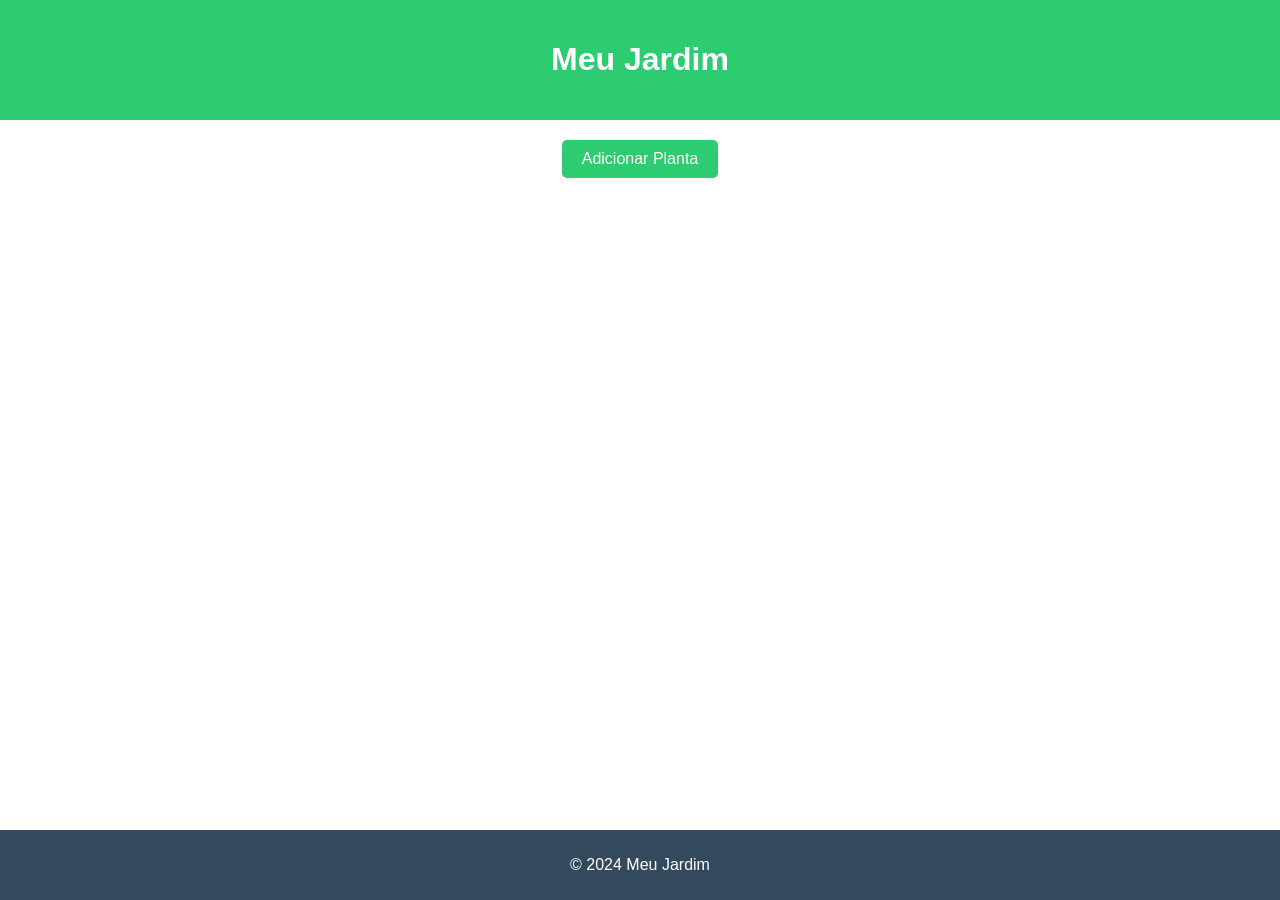
<file: inicio.html>
<!DOCTYPE html>
<html lang="pt-br">
<head>
    <meta charset="UTF-8">
    <meta name="viewport" content="width=device-width, initial-scale=1.0">
    <title>Meu Jardim</title>
    <link rel="stylesheet" href="inicio.css">
</head>
<body>
    <header>
        <h1>Meu Jardim</h1>
    </header>
    <main>
        <a href="lista.html" class="btn">Adicionar Planta</a>
    </main>
    <footer>
        <p>&copy; 2024 Meu Jardim</p>
    </footer>
</file>
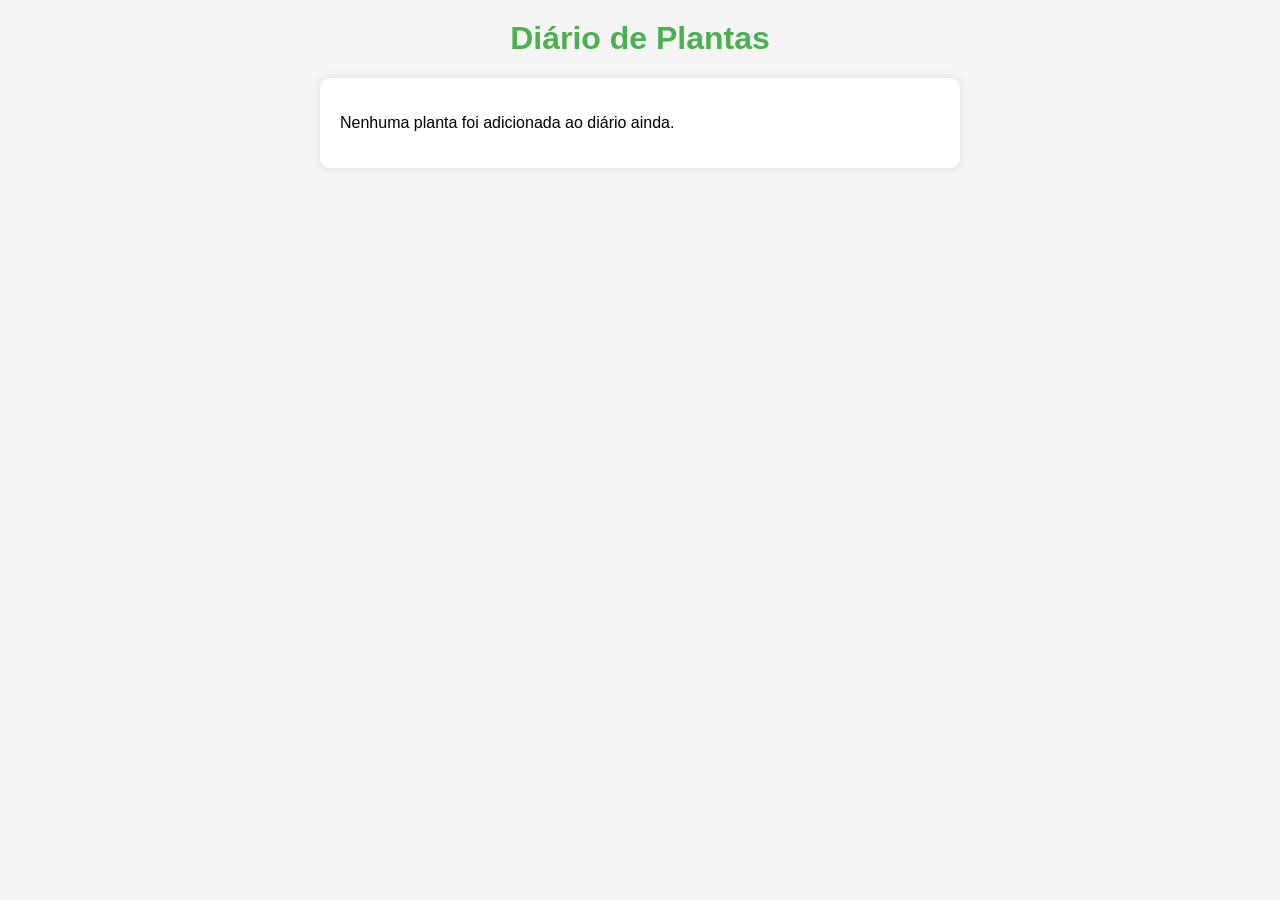
<file: diario/Diario.html>
<!DOCTYPE html>
    <html lang="en">
    <head>
        <meta charset="UTF-8">
        <meta name="viewport" content="width=device-width, initial-scale=1.0">
        <title>Diário de Plantas</title>
        <link rel="stylesheet" href="Diario.css">
    </head>
    <body>
        <h1>Diário de Plantas</h1>
    
        <div id="listaPlantas">
            <!-- Aqui serão exibidas as informações das plantas -->
        </div>
    
        <script>
            // Função para remover uma planta do diário
            function removerDoJardim(titulo) {
                let listaPlantas = JSON.parse(localStorage.getItem('listaPlantas'));
                if (listaPlantas) {
                    listaPlantas = listaPlantas.filter(planta => planta.titulo !== titulo);
                    localStorage.setItem('listaPlantas', JSON.stringify(listaPlantas));
                    exibirPlantasNoDiario();
                }
            }
    
            // Função para exibir as plantas no diário
            function exibirPlantasNoDiario() {
                const listaPlantasDiv = document.getElementById('listaPlantas');
                listaPlantasDiv.innerHTML = '';
    
                const listaPlantas = JSON.parse(localStorage.getItem('listaPlantas'));
                if (listaPlantas && listaPlantas.length > 0) {
                    listaPlantas.forEach(planta => {
                        const plantaDiv = document.createElement('div');
                        plantaDiv.classList.add('planta');
    
                        const notaTextarea = document.createElement('textarea');
                        notaTextarea.placeholder = 'Adicione uma nota...';
                        notaTextarea.addEventListener('input', function() {
                            // Salvar a nota no localStorage quando houver alterações
                            planta.nota = this.value;
                            salvarListaPlantas(listaPlantas);
                        });
                        notaTextarea.value = planta.nota || ''; // Preencher com a nota se existir
    
                        plantaDiv.innerHTML = `
                            <h2>${planta.titulo}</h2>
                            <img src="${planta.imagem}" alt="${planta.titulo}">
                            <p>${planta.resumo}</p>
                            <button onclick="removerDoJardim('${planta.titulo}')">Remover</button>
                        `;
                        plantaDiv.appendChild(notaTextarea);
                        listaPlantasDiv.appendChild(plantaDiv);
                    });
                } else {
                    listaPlantasDiv.innerHTML = '<p>Nenhuma planta foi adicionada ao diário ainda.</p>';
                }
            }
    
            // Função para salvar a lista de plantas no localStorage
            function salvarListaPlantas(listaPlantas) {
                localStorage.setItem('listaPlantas', JSON.stringify(listaPlantas));
            }
    
            // Chamada inicial para exibir as plantas no diário ao carregar a página
            exibirPlantasNoDiario();
        </script>
    </body>
    </html>
</file>
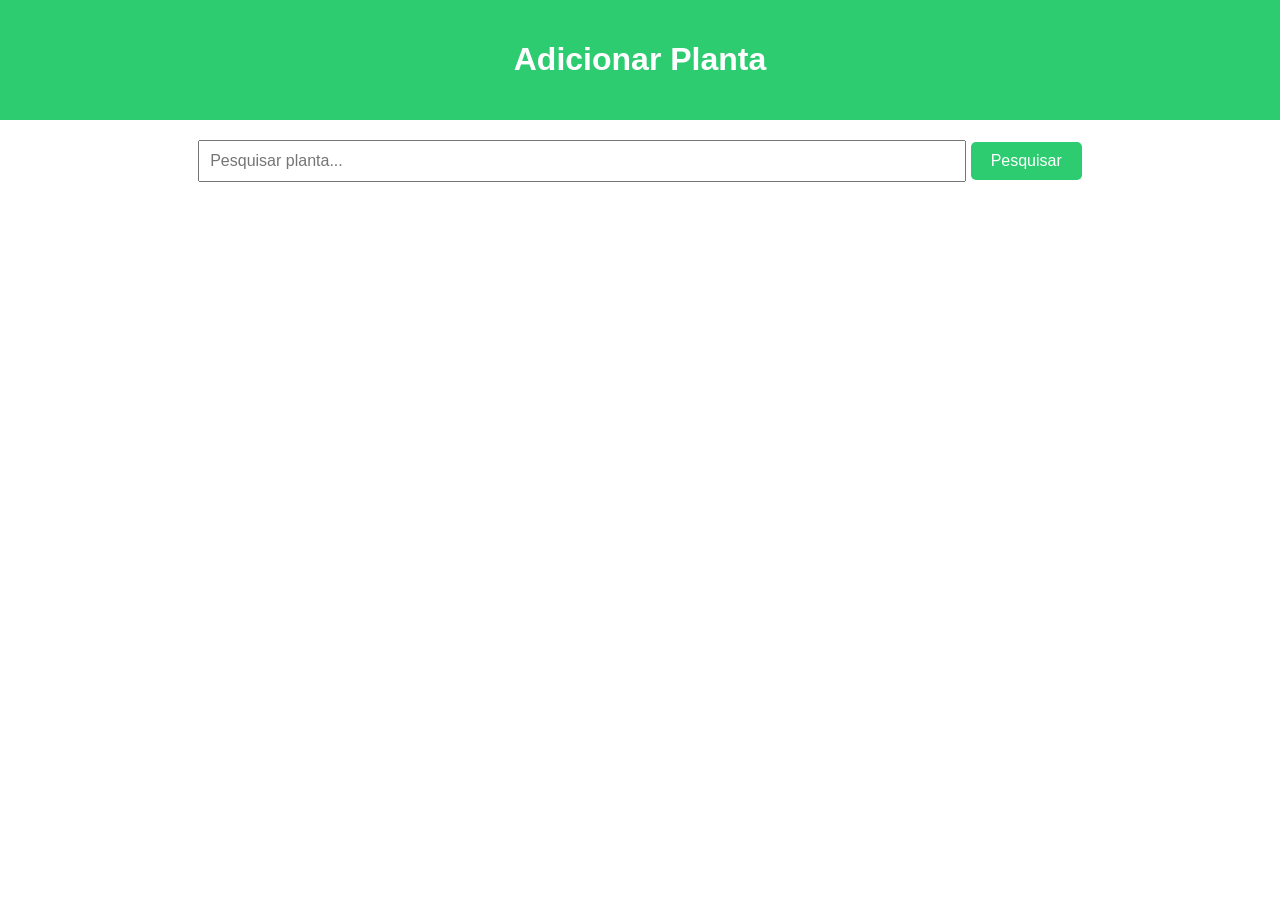
<file: lista/lista.html>
<!DOCTYPE html>
<html lang="pt-br">
<head>
    <meta charset="UTF-8">
    <meta name="viewport" content="width=device-width, initial-scale=1.0">
    <title>Adicionar Planta - Meu Jardim</title>
    <link rel="stylesheet" href="lista.css"> 
</head>
<body>
    <header>
        <h1>Adicionar Planta</h1>
    </header>
    <main>
        <div id="barra-pesquisa">
            <input type="text" id="pesquisa" placeholder="Pesquisar planta...">
            <button id="btn-pesquisar">Pesquisar</button>
        </div>
        <div id="resultado">
            
        </div>
    </main>
    
    <script src="lista.js"></script> 
</html>
</file>
<file: inicio.css>
body {
    font-family: Arial, sans-serif;
    margin: 0;
    padding: 0;
}

header {
    background-color: #2ecc71;
    color: #fff;
    text-align: center;
    padding: 20px 0;
}

main {
    padding: 20px;
    text-align: center;
}

.btn {
    display: inline-block;
    background-color: #2ecc71;
    color: #fff;
    text-decoration: none;
    padding: 10px 20px;
    border-radius: 5px;
    transition: background-color 0.3s;
}

.btn:hover {
    background-color: #27ae60;
}

footer {
    background-color: #34495e;
    color: #fff;
    text-align: center;
    padding: 10px 0;
    position: fixed;
    bottom: 0;
    width: 100%;
}
</file>
<file: diario/Diario.css>
body {
    font-family: 'Arial', sans-serif;
    background-color: #f5f5f5; 
    margin: 0;
    padding: 0;
}

h1 {
    color: #4CAF50; 
    text-align: center; 
    margin-top: 20px; 
}

#listaPlantas {
    max-width: 600px;
    margin: 20px auto;
    padding: 20px;
    background-color: #ffffff; 
    border-radius: 10px;
    box-shadow: 0px 0px 10px rgba(0, 0, 0, 0.1); 
}

.planta {
    margin-bottom: 20px;
    padding: 20px;
    background-color: #f8f8f8; 
    border-radius: 5px;
}

.planta h2 {
    color: #4CAF50; /* Verde */
}

.planta img {
    max-width: 100%;
    border-radius: 5px;
}

.planta p {
    color: #333333; 
    margin-top: 10px;
}

.planta button {
    padding: 8px 16px;
    background-color: #4CAF50; 
    color: #ffffff; 
    border: none;
    border-radius: 5px;
    cursor: pointer;
    transition: background-color 0.3s;
}

.planta button:hover {
    background-color: #45a049;
}

.planta button:focus {
    outline: none;
}
</file>
<file: lista/lista.css>
body {
    font-family: Arial, sans-serif;
    margin: 0;
    padding: 0;
}

header {
    background-color: #2ecc71;
    color: #fff;
    text-align: center;
    padding: 20px 0;
}

main {
    padding: 20px;
    text-align: center;
}

#barra-pesquisa {
    margin-bottom: 20px;
}

#pesquisa {
    width: 60%;
    padding: 10px;
    font-size: 16px;
}

#btn-pesquisar {
    background-color: #2ecc71;
    color: #fff;
    border: none;
    padding: 10px 20px;
    border-radius: 5px;
    font-size: 16px;
    cursor: pointer;
}

#btn-pesquisar:hover {
    background-color: #27ae60;
}

#resultado {
    text-align: left;
}

#resultado h2 {
    margin-top: 20px;
    font-size: 24px;
}

#resultado img {
    max-width: 300px;
    max-height: 300px;
    margin-bottom: 10px;
}

#resultado p {
    font-size: 18px;
    line-height: 1.5;
}

footer {
    background-color: #34495e;
    color: #fff;
    text-align: center;
    padding: 10px 0;
    position: fixed;
    bottom: 0;
    width: 100%;
}
</file>
